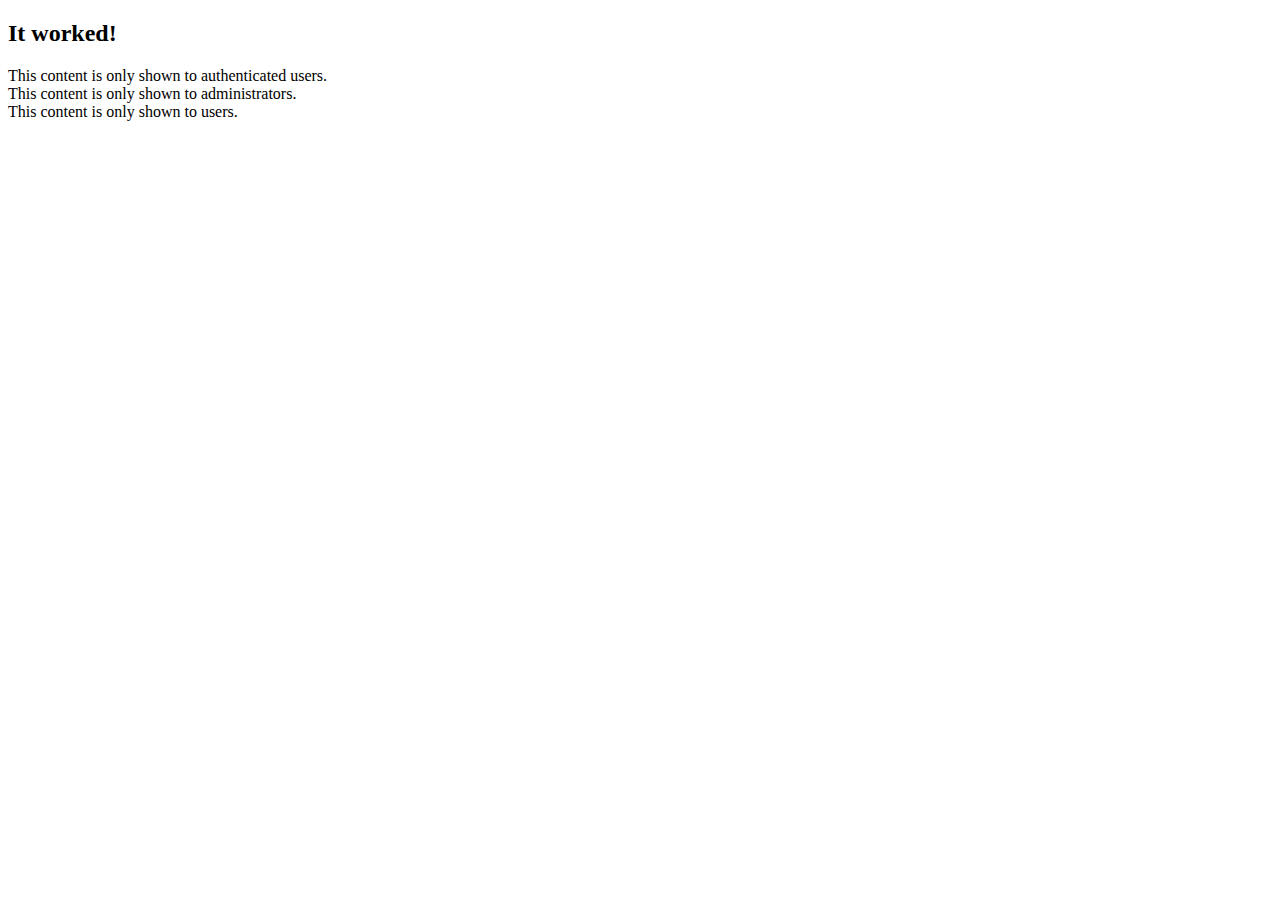
<file: src/main/resources/templates/index.html>
<!DOCTYPE html>
<html lang="en" xmlns:th="www.thymeleaf.org" xmlns:sec="http://www.thymeleaf.org/extras/spring-security">
<head>
    <meta charset="utf-8" />
    <meta http-equiv="X-UA-Compatible" content="IE=edge" />
    <meta name="viewport" content="width=device-width, initial-scale=1" />
    <!-- The above 3 meta tags *must* come first in the head; any other head content must come *after* these tags -->
    <title>Bootstrap 101 Template</title>

    <th:block th:replace="base :: head"></th:block>
</head>
<body>
    <th:block th:replace="base :: nav"></th:block>

    <div class="container">

        <h2>It worked!</h2>
        <div sec:authorize="isAuthenticated()">
            This content is only shown to authenticated users.
        </div>
        <div sec:authorize="hasAuthority('ADMIN')">
            This content is only shown to administrators.
        </div>
        <div sec:authorize="hasAuthority('USER')">
            This content is only shown to users.
        </div>

    </div><!-- /.container -->

    <th:block th:replace="base :: footlinks"></th:block>
</body>
</html>
</file>
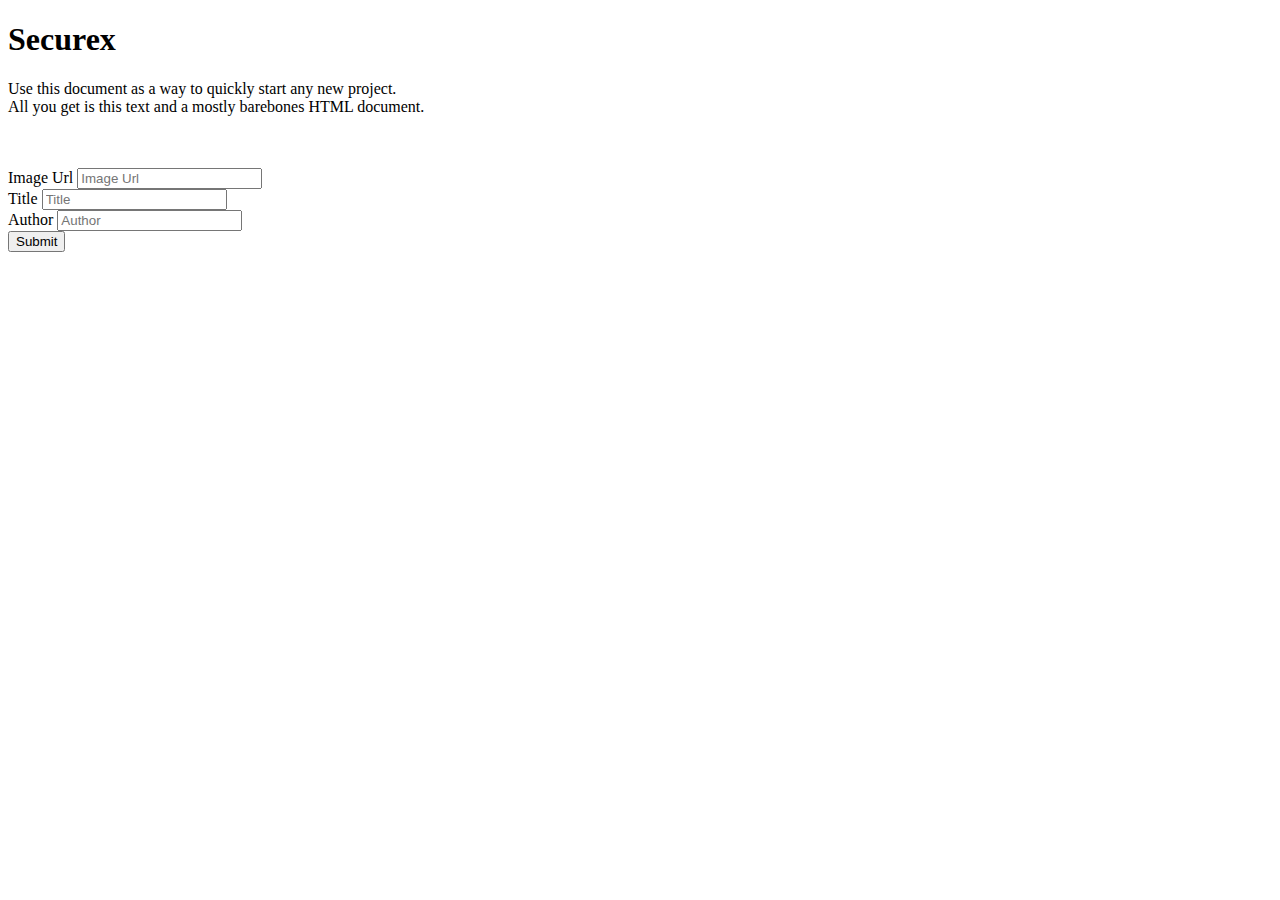
<file: src/main/resources/templates/bookform.html>
<!DOCTYPE html>
<html lang="en" xmlns:th="www.thymeleaf.org ">
<head>
    <meta charset="utf-8" />
    <meta http-equiv="X-UA-Compatible" content="IE=edge" />
    <meta name="viewport" content="width=device-width, initial-scale=1" />
    <!-- The above 3 meta tags *must* come first in the head; any other head content must come *after* these tags -->
    <title>Bootstrap 101 Template</title>

    <th:block th:replace="base :: head"></th:block>
</head>
<body>
<th:block th:replace="base :: nav"></th:block>

<div class="container">

    <div class="starter-template">
        <h1>Securex</h1>
        <p class="lead">Use this document as a way to quickly start any new project.<br /> All you get is this text and a mostly barebones HTML document.</p>
    </div>
    <br />
    <br />
    <form action="#" th:action="@{/books/add}" th:object="${book}" method="post">
        <div class="form-group">
            <label for="image">Image Url</label>
            <input type="text" class="form-control" id="image" placeholder="Image Url" th:field="*{image}"/>
        </div>
        <div class="form-group">
            <label for="title">Title</label>
            <input type="text" class="form-control" id="title" placeholder="Title" th:field="*{title}"/>
        </div>
        <div class="form-group">
            <label for="author">Author</label>
            <input type="text" class="form-control" id="author" placeholder="Author" th:field="*{author}"/>
        </div>
        <button type="submit" class="btn btn-default">Submit</button>
    </form>
</div><!-- /.container -->

<th:block th:replace="base :: footlinks"></th:block>
</body>
</html>
</file>
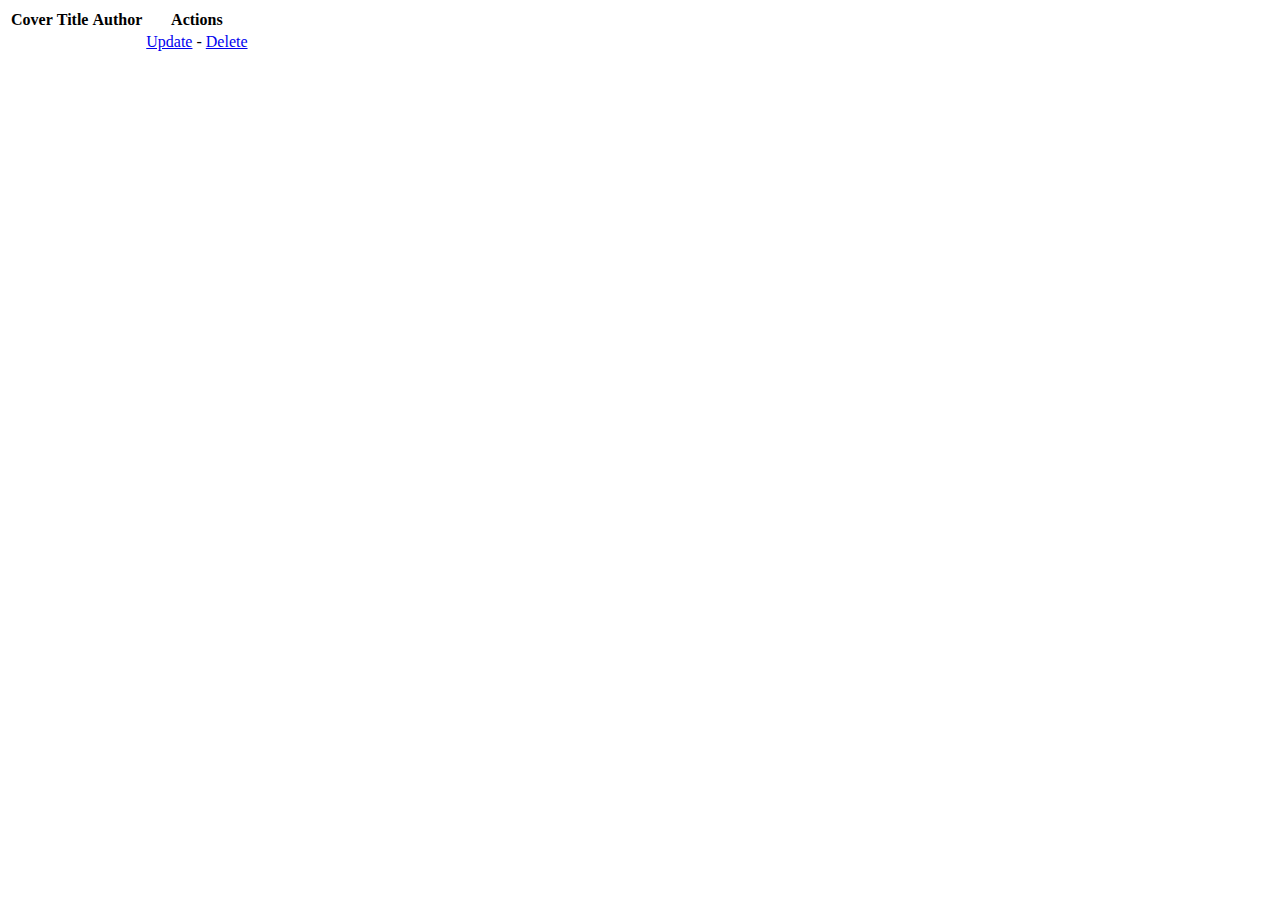
<file: src/main/resources/templates/listbooks.html>
<!DOCTYPE html>
<html lang="en" xmlns:th="www.thymeleaf.org ">
<head>
    <meta charset="utf-8"/>
    <meta http-equiv="X-UA-Compatible" content="IE=edge"/>
    <meta name="viewport" content="width=device-width, initial-scale=1"/>
    <!-- The above 3 meta tags *must* come first in the head; any other head content must come *after* these tags -->
    <title>Bootstrap 101 Template</title>

    <th:block th:replace="base :: head"></th:block>
</head>
<body>
<th:block th:replace="base :: nav"></th:block>

<div class="container">
    <div class="row justify-content-center">
        <div class="col col-sm-10">

            <table class="table table-striped">
                <tr>
                    <th>Cover</th>
                    <th>Title</th>
                    <th>Author</th>
                    <th>Actions</th>
                </tr>
                <tr th:each="row : ${books}">
                    <td></td>
                    <td th:text="${row.title}"></td>
                    <td th:text="${row.author}"></td>
                    <td><a href="#" th:href="@{/books/edit/{bookid} (bookid = ${row.id})}">Update</a> -
                        <a href="#" th:href="@{/books/delete/{bookid} (bookid = ${row.id})}">Delete</a>
                    </td>
                </tr>
            </table>
        </div>
    </div>
</div><!-- /.container -->

<th:block th:replace="base :: footlinks"></th:block>
</body>
</html>
</file>
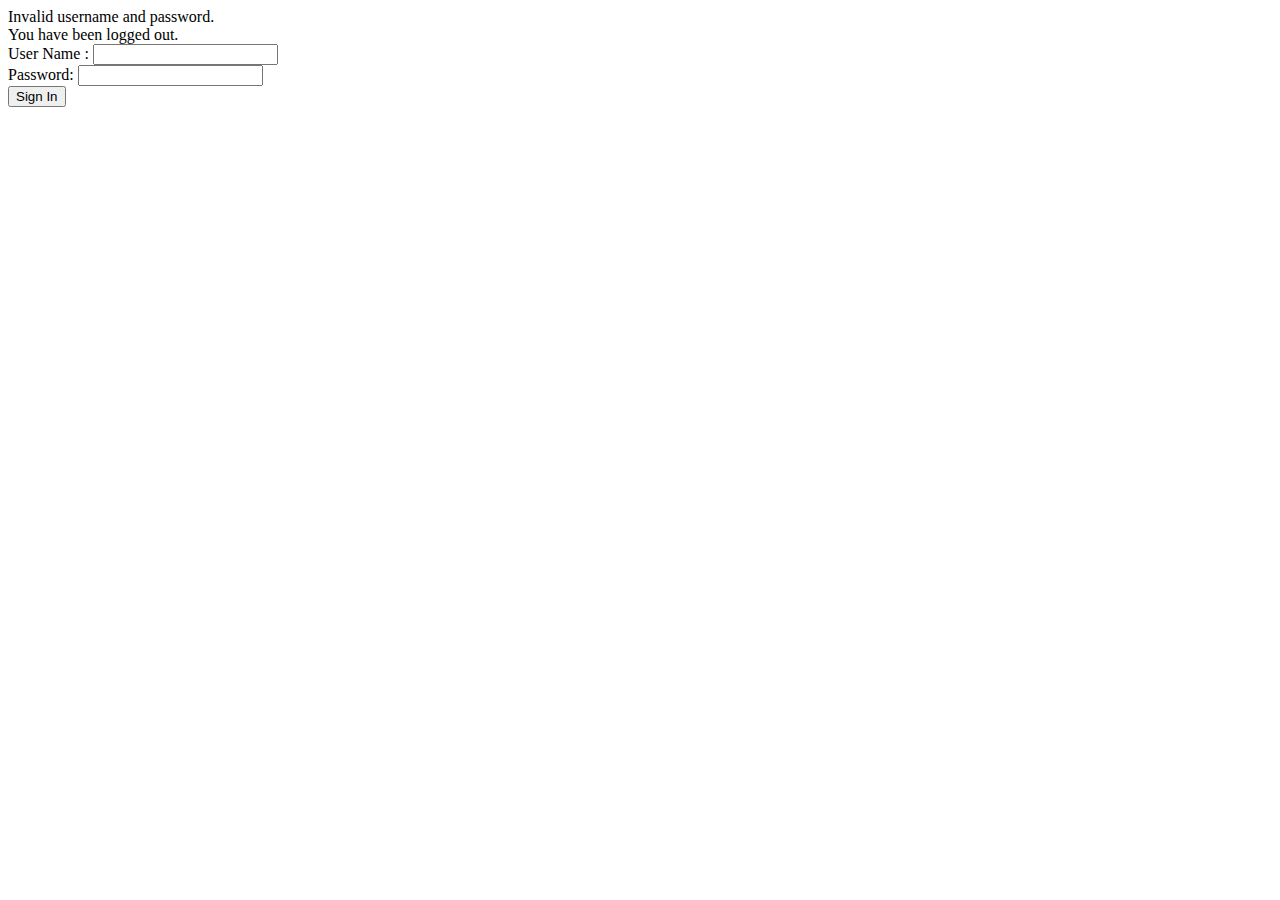
<file: src/main/resources/templates/login.html>
<!DOCTYPE html>
<html lang="en" xmlns:th="www.thymeleaf.org ">
<head>
    <meta charset="utf-8" />
    <meta http-equiv="X-UA-Compatible" content="IE=edge" />
    <meta name="viewport" content="width=device-width, initial-scale=1" />
    <!-- The above 3 meta tags *must* come first in the head; any other head content must come *after* these tags -->
    <title>Please log in</title>

    <th:block th:replace="base :: head"></th:block>
</head>
<body>

<th:block th:replace="base :: nav"></th:block>

<div class="login container">

    <div th:if="${param.error}">
        Invalid username and password.
    </div>
    <div th:if="${param.logout}">
        You have been logged out.
    </div>
    <form th:action="@{/login}" method="post" class="test">
        <div><label> User Name : <input type="text" name="username"/> </label></div>
        <div><label> Password: <input type="password" name="password"/> </label></div>
        <div><input type="submit" value="Sign In"/></div>
    </form>
</div><!-- /.container -->

<th:block th:replace="base :: footlinks"></th:block>
</body>
</html>
</file>
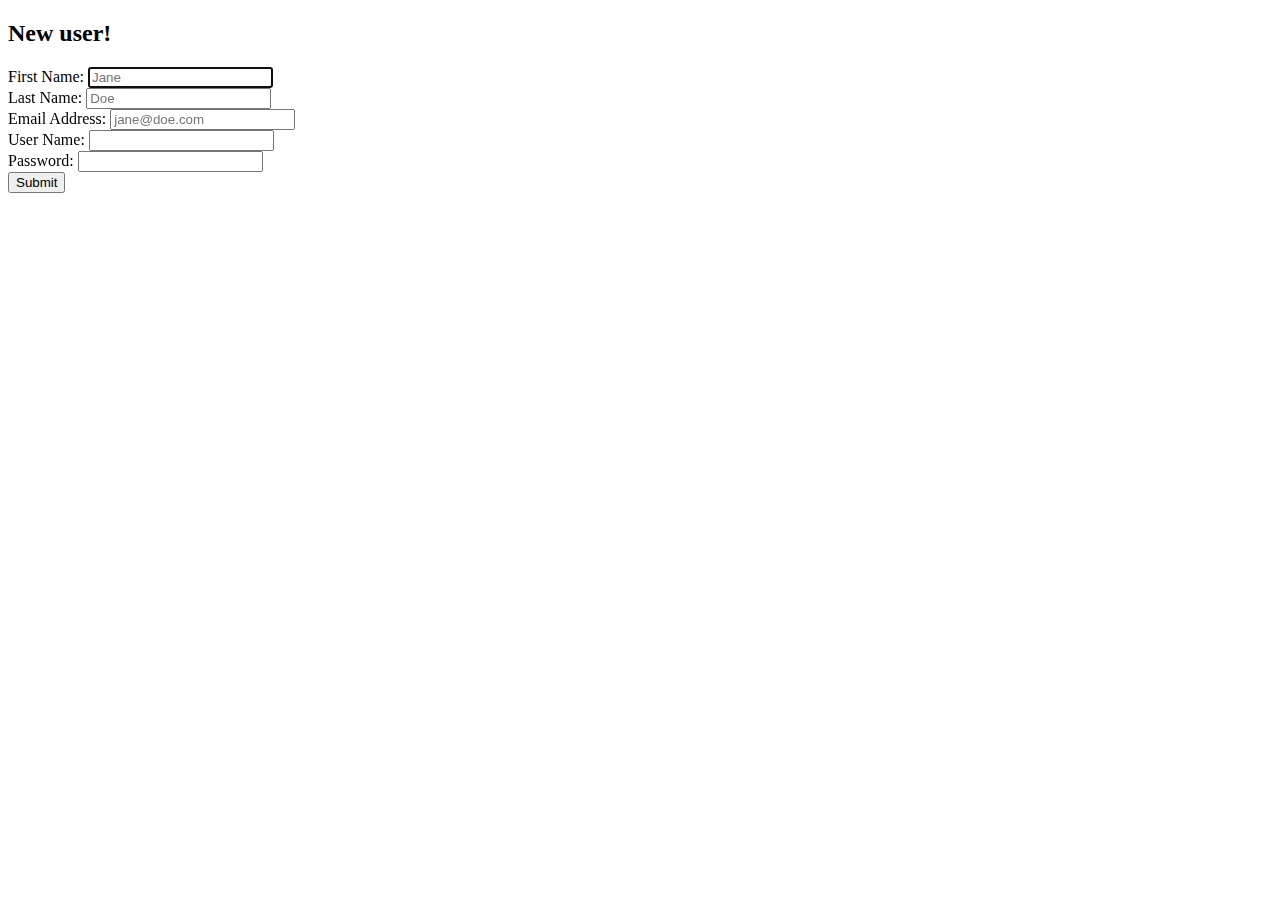
<file: src/main/resources/templates/signup.html>
<!DOCTYPE html>
<html lang="en" xmlns:th="www.thymeleaf.org ">
<head>
    <meta charset="utf-8"/>
    <meta http-equiv="X-UA-Compatible" content="IE=edge"/>
    <meta name="viewport" content="width=device-width, initial-scale=1"/>
    <!-- The above 3 meta tags *must* come first in the head; any other head content must come *after* these tags -->
    <title>Bootstrap 101 Template</title>

    <th:block th:replace="base :: head"></th:block>
</head>
<body>
<th:block th:replace="base :: nav"></th:block>

<div class="container">
    <div class="row justify-content-center">
        <div class="col col-sm-10">
            <h2>New user!</h2>
            <form action="#" th:action="@{/signup}" th:object="${newuser}" method="post">
                <div class="row justify-content-center">
                    <div class="col col-sm-6 form-group">
                        <input type="hidden" th:field="*{userId}"/>
                        <label for="fname">First Name: </label>
                        <input type="text" class="form-control" th:field="*{firstName}" id="fname" placeholder="Jane"
                               autofocus="autofocus"/>
                        <!--<span th:if="${#fields.hasErrors('schoolName')}" th:errors="*{schoolName}"/>-->

                    </div>
                    <div class="col col-sm-6 form-group">
                        <label for="lname">Last Name: </label>
                        <input type="text" class="form-control" th:field="*{lastName}" id="lname" placeholder="Doe"/>
                        <!--<span th:if="${#fields.hasErrors('degree')}" th:errors="*{degree}"/>-->
                    </div>
                </div>
                <div class="row justify-content-center">
                    <div class="col col-sm-12 form-group">
                        <label for="email">Email Address: </label>
                        <input type="email" class="form-control" th:field="*{email}" id="email"
                               placeholder="jane@doe.com"/>
                        <!--<span th:if="${#fields.hasErrors('gradYear')}" th:errors="*{gradYear}"/>-->
                    </div>
                </div>
                <div class="row justify-content-center">
                    <div class="col col-sm-6 form-group">
                        <!--<label for="uname">User Name: </label>-->
                        <label>User Name: </label>
                        <input type="text" class="form-control" th:field="*{username}"/>
                        <!--<span th:if="${#fields.hasErrors('schoolName')}" th:errors="*{schoolName}"/>-->

                    </div>
                    <div class="col col-sm-6 form-group">
                        <label>Password: </label>
                        <!--<label for="pass">Password: </label>-->
                        <input type="password" class="form-control" th:field="*{password}"/>
                        <!--<span th:if="${#fields.hasErrors('degree')}" th:errors="*{degree}"/>-->
                    </div>
                </div>
                <div class="row justify-content-center">
                    <div class="col col-sm-12">
                        <button type="submit" class="btn btn-primary">Submit</button>
                    </div>
                </div>
            </form>

        </div>
    </div>
</div><!-- /.container -->

<th:block th:replace="base :: footlinks"></th:block>
</body>
</html>
</file>
